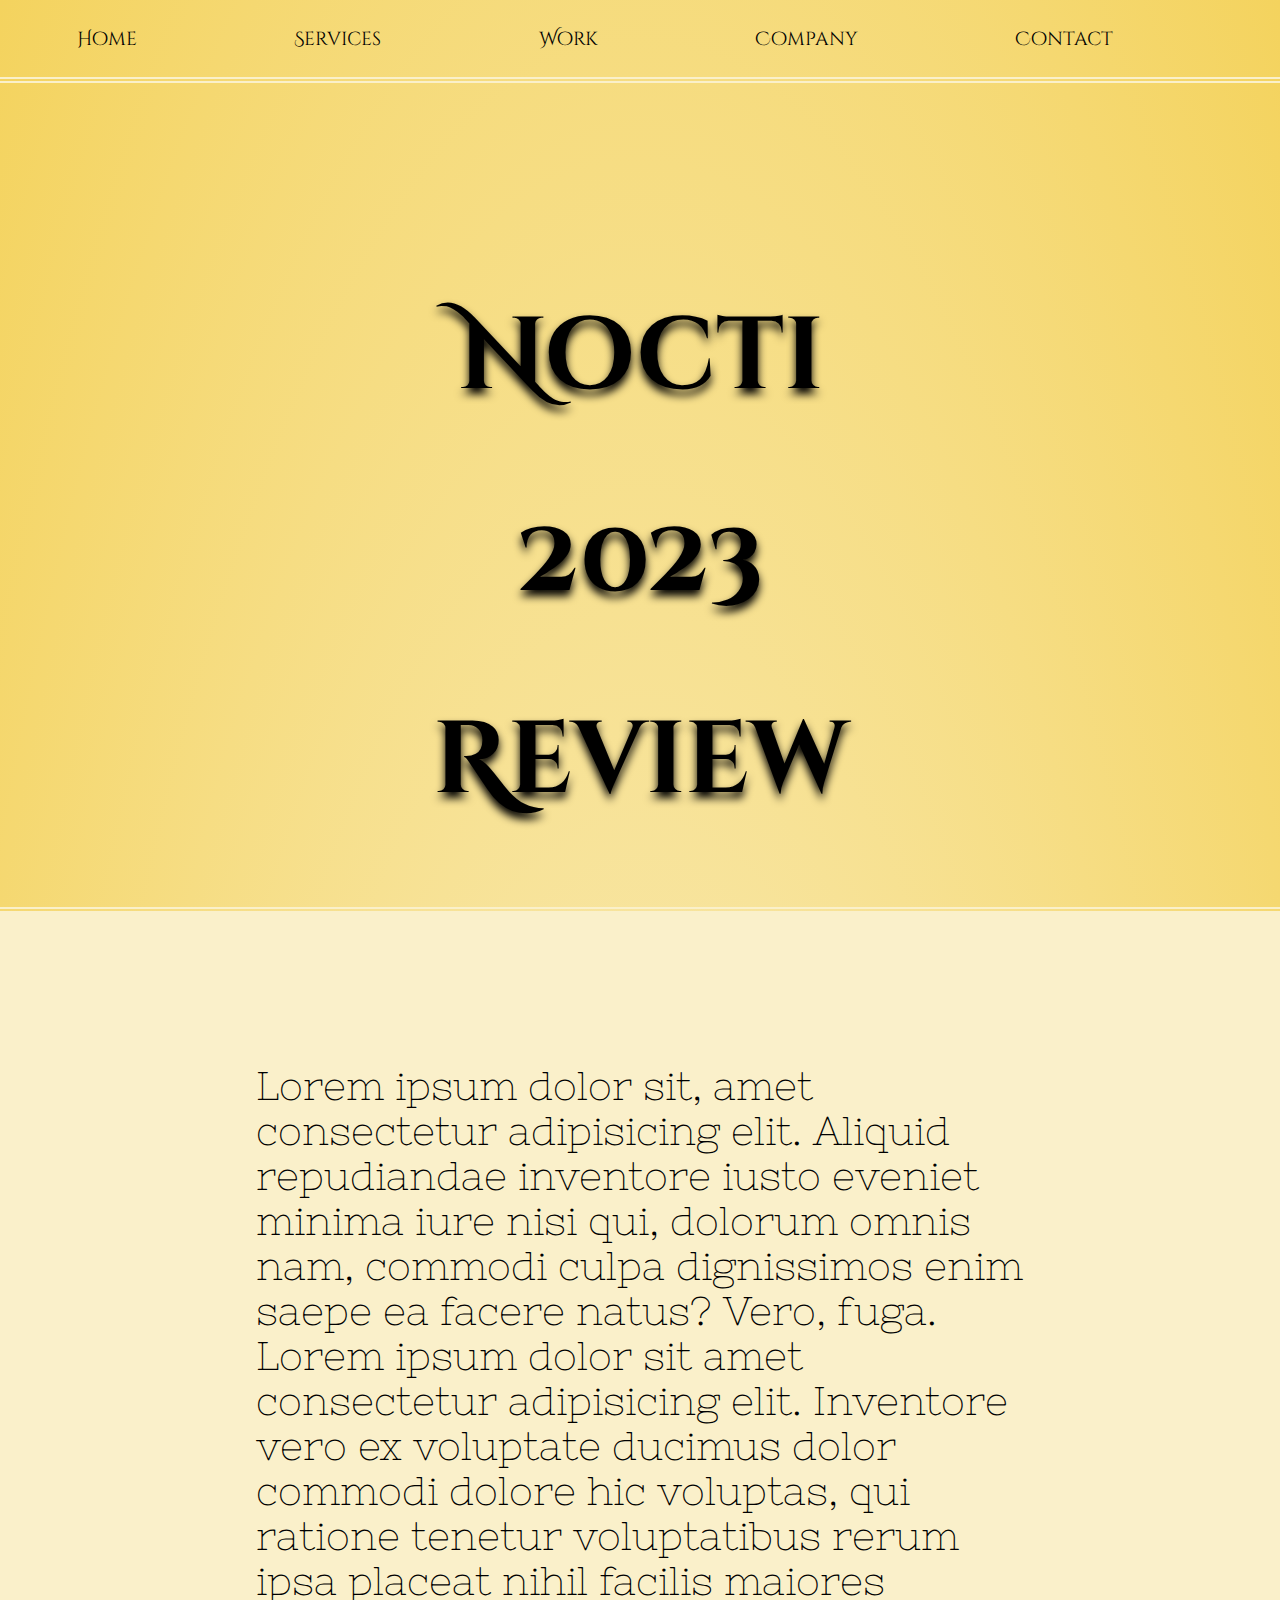
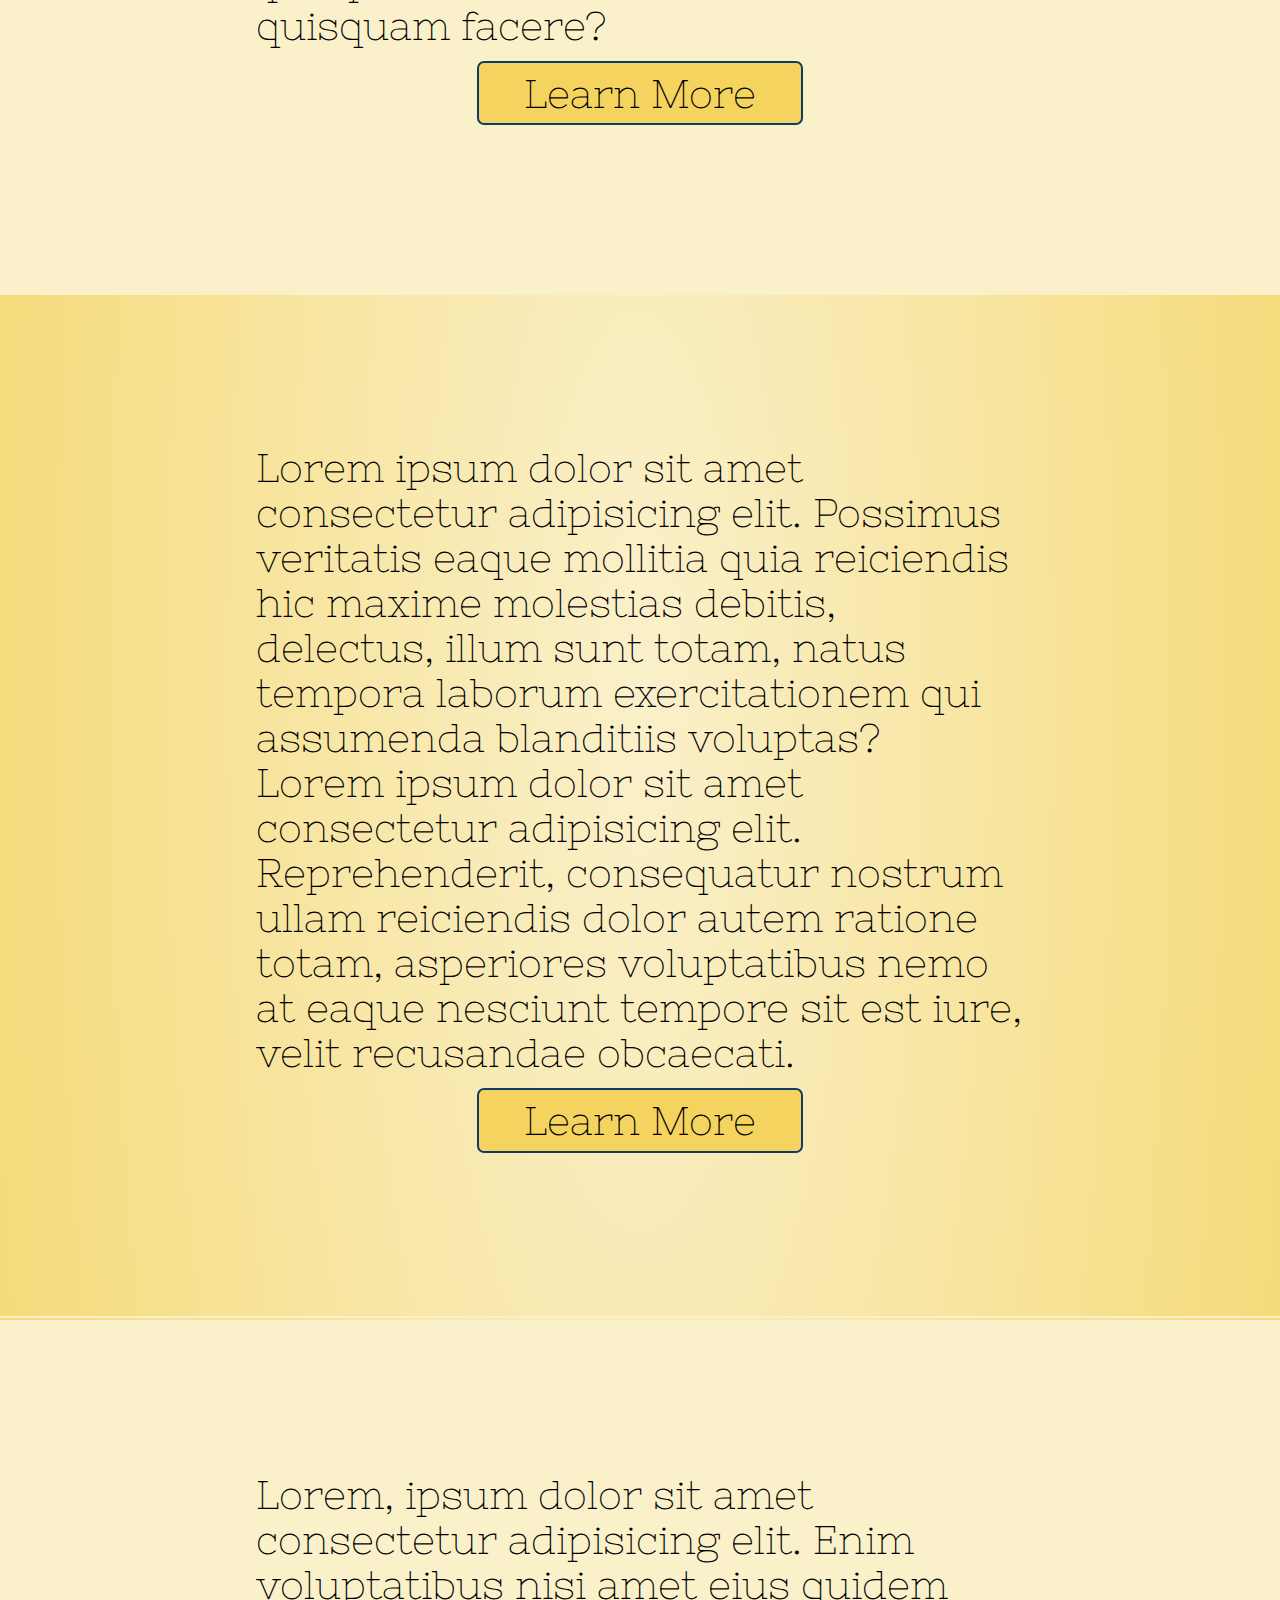
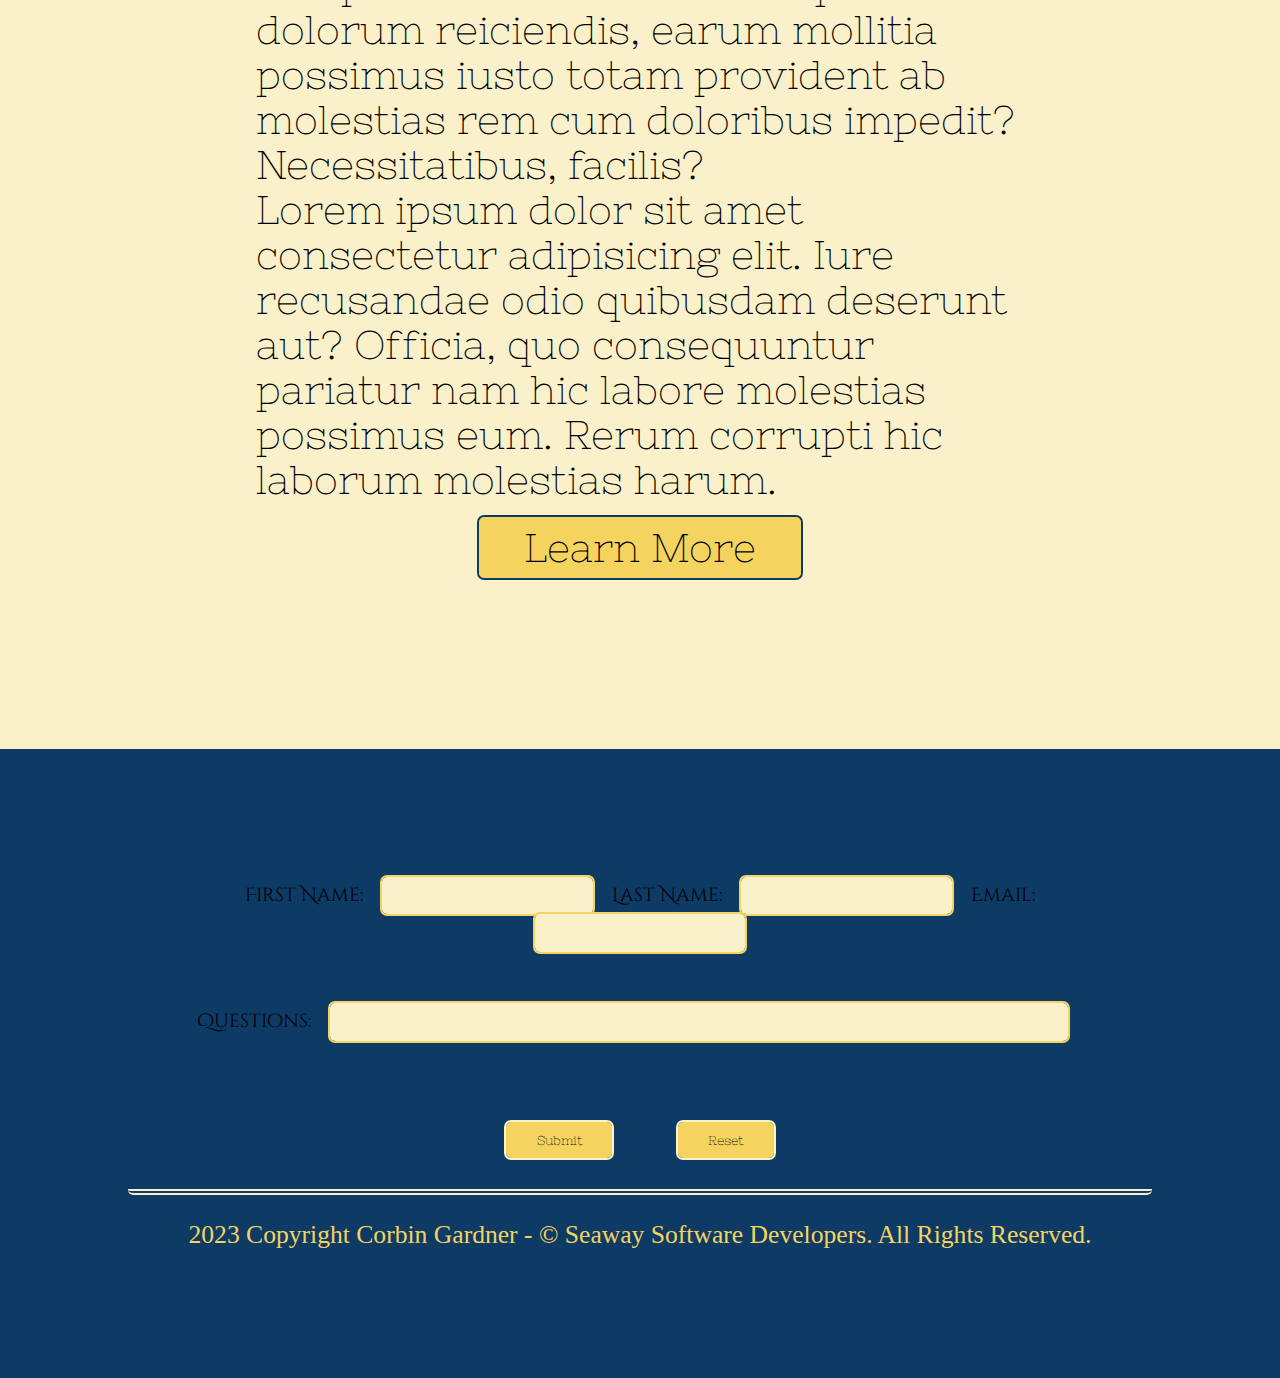
<file: index.html>
<!doctype html>
<html>
    <head>
        <meta charset="UTF-8">
        <meta name="description" content="Review for the 2023 Nocti exam">
        <meta name="keywords" content="Nocti exam, 2023 Nocti">
        <meta name="viewport" content="width=device-width, initial-scale=1">
        <title>Nocti 23</title>
        <link rel="stylesheet" href="css/styles.css">
        <link rel="preconnect" href="https://fonts.googleapis.com">
        <link rel="preconnect" href="https://fonts.gstatic.com" crossorigin>
        <link href="https://fonts.googleapis.com/css2?family=Cinzel+Decorative&display=swap" rel="stylesheet">
        <link href="https://fonts.googleapis.com/css2?family=Nixie+One&display=swap" rel="stylesheet">
 
    </head>

    <body>
        <div id="container">
            <header>

                <nav>
                    <ul>
                        <li><a href="index.html" class="left">Home</a></li>
                        <li><a href="services.html" class="left">Services</a></li>
                        <li><a href="work.html" class="left">Work</a></li>
                        <li><a href="company.html" class="right">Company</a></li>
                        <li><a href="contact.html" class="right">Contact</a></li>
                    </ul>
                </nav>

                <blockquote>
                    <h1 id="nocti">Nocti</h1>
                    <h1 id="year">2023</h1>
                    <h1 id="review">Review</h1>
                </blockquote>

            </header>

            <artice>

                <section>

                    <p>Lorem ipsum dolor sit, amet consectetur adipisicing elit. Aliquid repudiandae inventore iusto eveniet minima iure nisi qui, dolorum omnis nam, commodi culpa dignissimos enim saepe ea facere natus? Vero, fuga.</p>
                    <p>Lorem ipsum dolor sit amet consectetur adipisicing elit. Inventore vero ex voluptate ducimus dolor commodi dolore hic voluptas, qui ratione tenetur voluptatibus rerum ipsa placeat nihil facilis maiores quisquam facere?</p>

                    <a href="#" class="l_btn">Learn More</a>
                </section>

                <section>

                    <p>Lorem ipsum dolor sit amet consectetur adipisicing elit. Possimus veritatis eaque mollitia quia reiciendis hic maxime molestias debitis, delectus, illum sunt totam, natus tempora laborum exercitationem qui assumenda blanditiis voluptas?</p>
                    <p>Lorem ipsum dolor sit amet consectetur adipisicing elit. Reprehenderit, consequatur nostrum ullam reiciendis dolor autem ratione totam, asperiores voluptatibus nemo at eaque nesciunt tempore sit est iure, velit recusandae obcaecati.</p>
                    
                    <a href="#" class="l_btn">Learn More</a>
                </section>

                <section>

                    <p>Lorem, ipsum dolor sit amet consectetur adipisicing elit. Enim voluptatibus nisi amet eius quidem dolorum reiciendis, earum mollitia possimus iusto totam provident ab molestias rem cum doloribus impedit? Necessitatibus, facilis?</p>
                    <p>Lorem ipsum dolor sit amet consectetur adipisicing elit. Iure recusandae odio quibusdam deserunt aut? Officia, quo consequuntur pariatur nam hic labore molestias possimus eum. Rerum corrupti hic laborum molestias harum.</p>

                    <a href="#" class="l_btn">Learn More</a>
                </section>

            </article>

            <footer>

                <form method="get" action="mailto:email@seawaysoftdev.org">

                    <label for="fName">First Name:</label>
                    <input type="text" name="fName" class="t-box" required>

                    <label for="lName">Last Name:</label>
                    <input type="text" name="lName" class="t-box" required>

                    <label for="email">Email:</label>
                    <input type="text" name="email" class="t-box" required>
                    <br>
                    <label for="questions">Questions:</label>
                    <input type="text" name="questions" class="t-box" id="questions" required>
                    <br>
                    <input type="submit" value="Submit" class="btn">
                    <input type="reset" value="Reset" class="btn">

                </form>

                <p>2023 Copyright Corbin Gardner - &copy Seaway Software Developers. All Rights Reserved.</p>
            </footer>

        </div>
    </body>
</html>
</file>
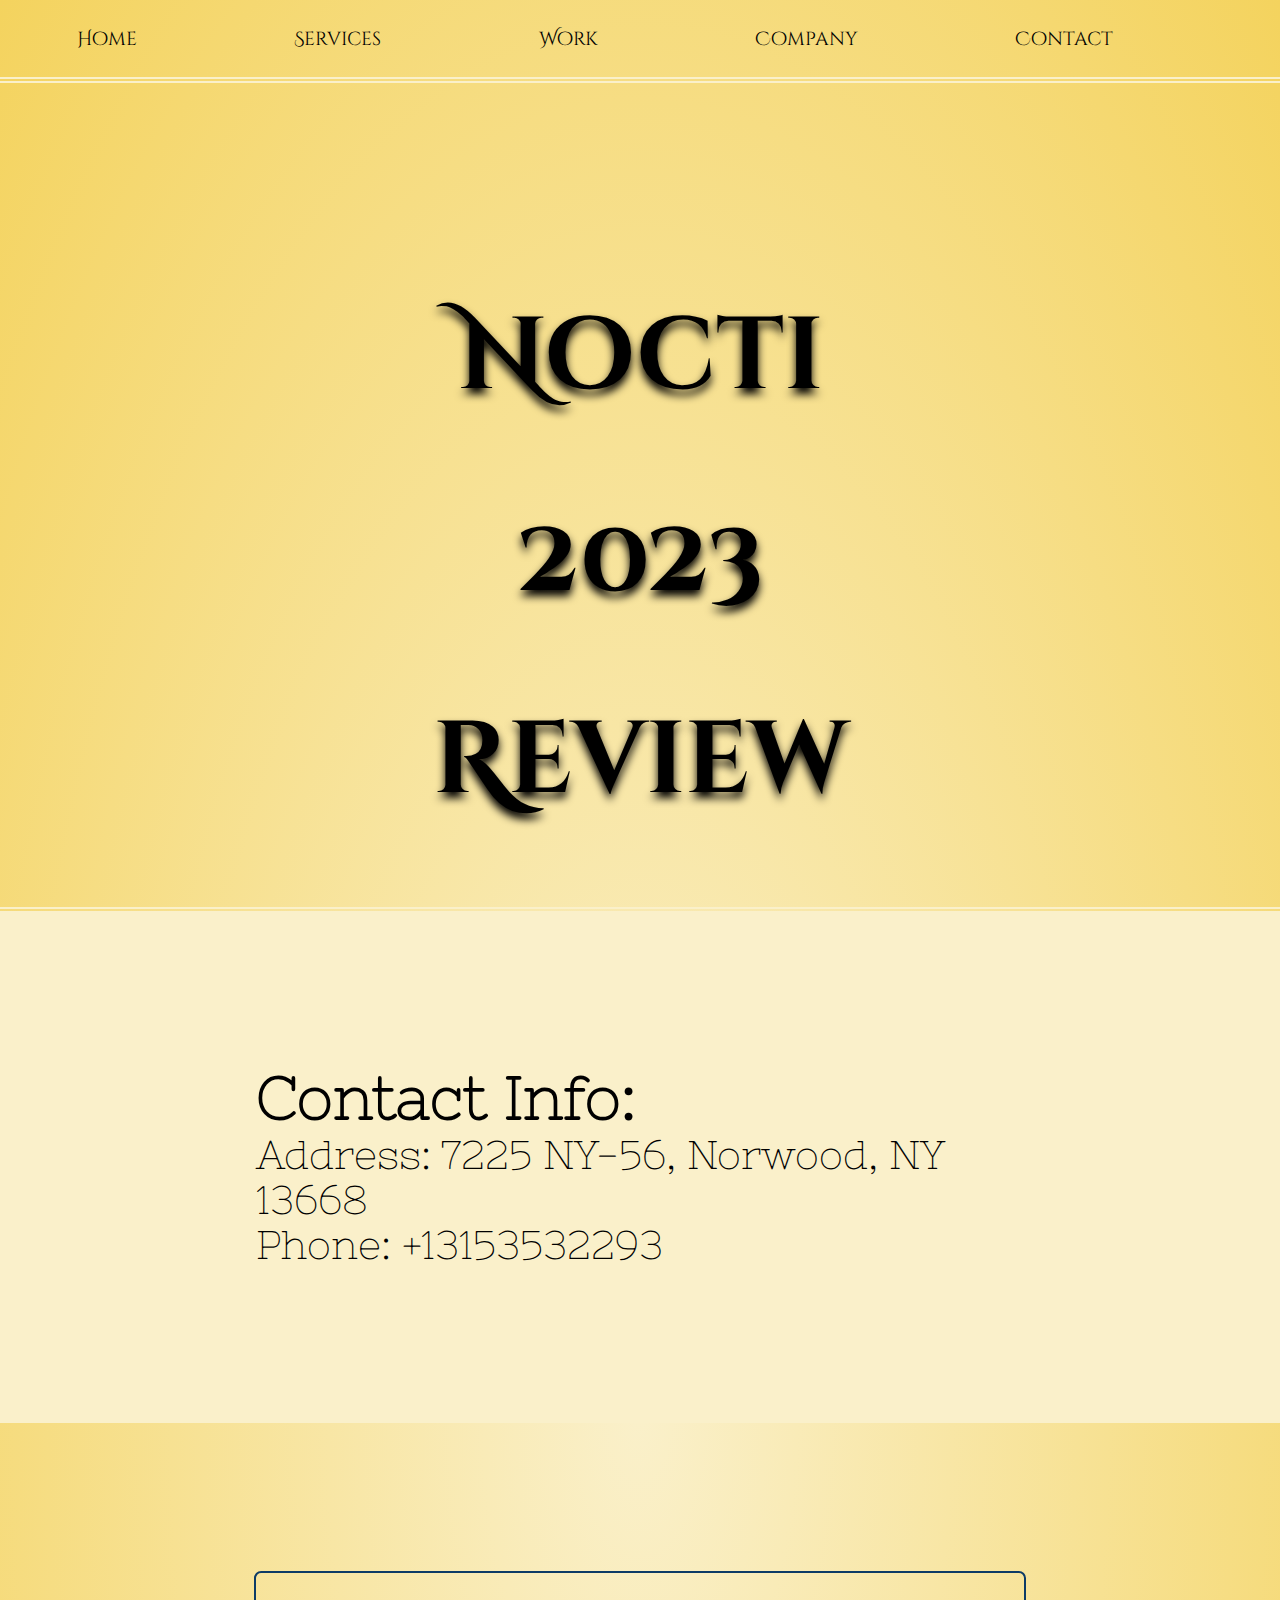
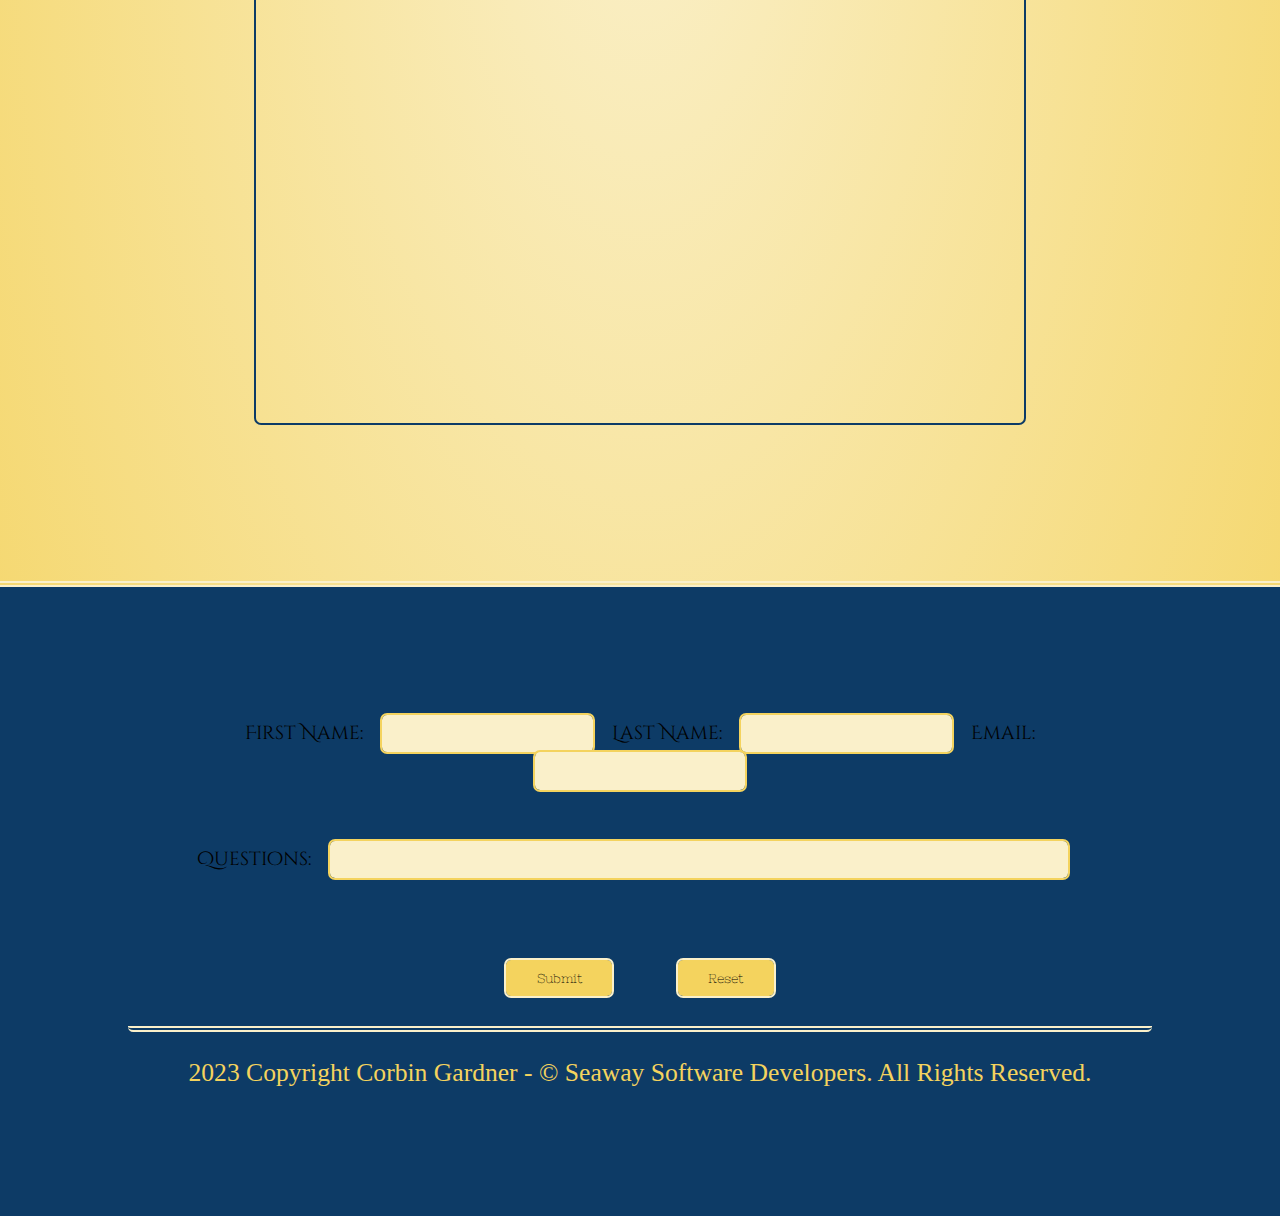
<file: contact.html>
<!doctype html>
<html>
    <head>
        <meta charset="UTF-8">
        <meta name="description" content="Review for the 2023 Nocti exam">
        <meta name="keywords" content="Nocti exam, 2023 Nocti">
        <meta name="viewport" content="width=device-width, initial-scale=1">
        <title>Nocti 23</title>
        <link rel="stylesheet" href="css/styles.css">
        <link rel="preconnect" href="https://fonts.googleapis.com">
        <link rel="preconnect" href="https://fonts.gstatic.com" crossorigin>
        <link href="https://fonts.googleapis.com/css2?family=Cinzel+Decorative&display=swap" rel="stylesheet">
        <link href="https://fonts.googleapis.com/css2?family=Nixie+One&display=swap" rel="stylesheet">
 
    </head>

    <body>
        <div id="container">
            <header>

                <nav>
                    <ul>
                        <li><a href="index.html" class="left">Home</a></li>
                        <li><a href="services.html" class="left">Services</a></li>
                        <li><a href="work.html" class="left">Work</a></li>
                        <li><a href="company.html" class="right">Company</a></li>
                        <li><a href="contact.html" class="right">Contact</a></li>
                    </ul>
                </nav>

                <blockquote>
                    <h1 id="nocti">Nocti</h1>
                    <h1 id="year">2023</h1>
                    <h1 id="review">Review</h1>
                </blockquote>

            </header>

            <artice>

                <section>

                    <h2>Contact Info:</h2>

                    <p>Address: 7225 NY-56, Norwood, NY 13668</p>
                    <p>Phone: +13153532293</p>

                </section>

                <section>

                    <iframe src="https://www.google.com/maps/embed?pb=!1m14!1m8!1m3!1d11337.568256353157!2d-74.9899444!3d44.7320175!3m2!1i1024!2i768!4f13.1!3m3!1m2!1s0x4ccc5d49b5e03a9f%3A0xaf7b7b60e3215973!2sSeaway%20Area%20Tech%20Center!5e0!3m2!1sen!2sus!4v1682352302686!5m2!1sen!2sus" width="600" height="450" style="border:0;" allowfullscreen="" loading="lazy" referrerpolicy="no-referrer-when-downgrade"></iframe>
                    
                </section>

            </article>

            <footer>

                <form method="get" action="mailto:email@seawaysoftdev.org">

                    <label for="fName">First Name:</label>
                    <input type="text" name="fName" class="t-box" required>

                    <label for="lName">Last Name:</label>
                    <input type="text" name="lName" class="t-box" required>

                    <label for="email">Email:</label>
                    <input type="text" name="email" class="t-box" required>
                    <br>
                    <label for="questions">Questions:</label>
                    <input type="text" name="questions" class="t-box" id="questions" required>
                    <br>
                    <input type="submit" value="Submit" class="btn">
                    <input type="reset" value="Reset" class="btn">

                </form>

                <p>2023 Copyright Corbin Gardner - &copy Seaway Software Developers. All Rights Reserved.</p>
            </footer>

        </div>
    </body>
</html>
</file>
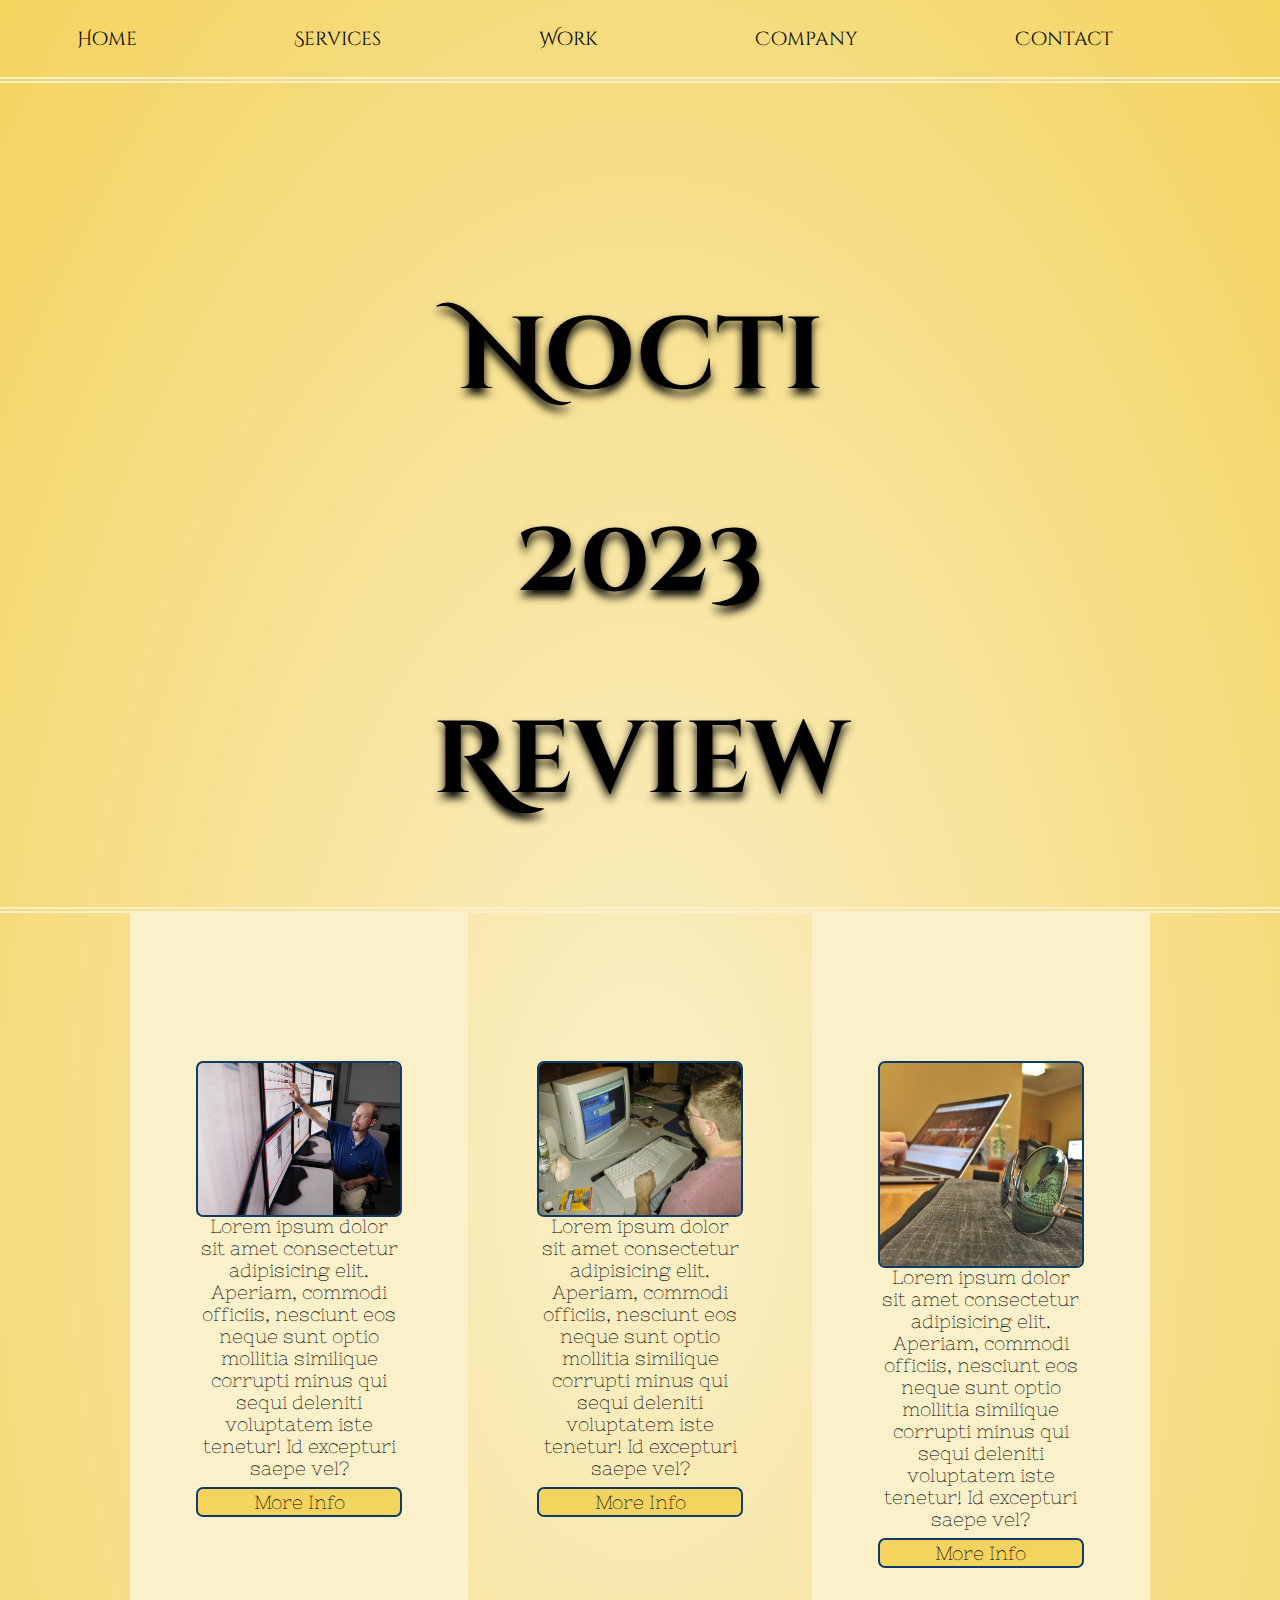
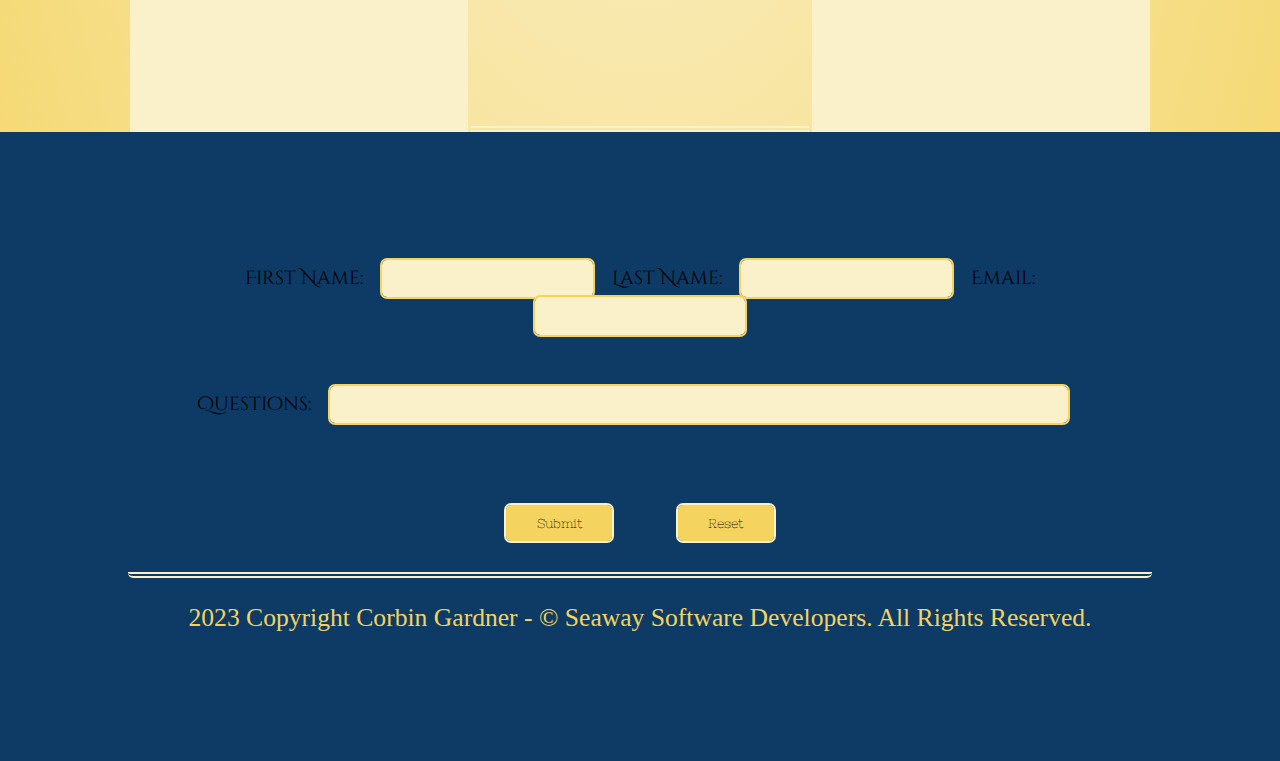
<file: services.html>
<!doctype html>
<html>
    <head>
        <meta charset="UTF-8">
        <meta name="description" content="Review for the 2023 Nocti exam">
        <meta name="keywords" content="Nocti exam, 2023 Nocti">
        <meta name="viewport" content="width=device-width, initial-scale=1"> 
        <title>Nocti 23</title>
        <link rel="stylesheet" href="css/styles.css">
        <link rel="preconnect" href="https://fonts.googleapis.com">
        <link rel="preconnect" href="https://fonts.gstatic.com" crossorigin>
        <link href="https://fonts.googleapis.com/css2?family=Cinzel+Decorative&display=swap" rel="stylesheet">
        <link href="https://fonts.googleapis.com/css2?family=Nixie+One&display=swap" rel="stylesheet">
 
    </head>

    <body>
        <div id="container">
            <header>

                <nav>
                    <ul>
                        <li><a href="index.html" class="left">Home</a></li>
                        <li><a href="services.html" class="left">Services</a></li>
                        <li><a href="work.html" class="left">Work</a></li>
                        <li><a href="company.html" class="right">Company</a></li>
                        <li><a href="contact.html" class="right">Contact</a></li>
                    </ul>
                </nav>

                <blockquote>
                    <h1 id="nocti">Nocti</h1>
                    <h1 id="year">2023</h1>
                    <h1 id="review">Review</h1>
                </blockquote>

            </header>

            <article id="s-grid">

                <section id="col-1" class="grid-col">

                    <img src="images/cybersecurity.jpg" alt=""Cyber security specialist>
                    <p>Lorem ipsum dolor sit amet consectetur adipisicing elit. Aperiam, commodi officiis, nesciunt eos neque sunt optio mollitia similique corrupti minus qui sequi deleniti voluptatem iste tenetur! Id excepturi saepe vel?</p>
                    <a href="#" class="btn">More Info</a>
                </section>

                </section>
                <section id="col-2" class="grid-col">

                    <img src="images/programmer.jpg" alt="Computer programmer">
                    <p>Lorem ipsum dolor sit amet consectetur adipisicing elit. Aperiam, commodi officiis, nesciunt eos neque sunt optio mollitia similique corrupti minus qui sequi deleniti voluptatem iste tenetur! Id excepturi saepe vel?</p>
                    <a href="#" class="btn">More Info</a>
                </section>

                </section>
                <section id="col-3" class="grid-col">

                    <img src="images/web-developer.jpg" alt="Web devolper in glasses reflection">
                    <p>Lorem ipsum dolor sit amet consectetur adipisicing elit. Aperiam, commodi officiis, nesciunt eos neque sunt optio mollitia similique corrupti minus qui sequi deleniti voluptatem iste tenetur! Id excepturi saepe vel?</p>
                    <a href="#" class="btn">More Info</a>
                </section>

            </article>

            <footer>

                <form method="get" action="mailto:email@seawaysoftdev.org">

                    <label for="fName">First Name:</label>
                    <input type="text" name="fName" class="t-box" required>

                    <label for="lName">Last Name:</label>
                    <input type="text" name="lName" class="t-box" required>

                    <label for="email">Email:</label>
                    <input type="text" name="email" class="t-box" required>
                    <br>
                    <label for="questions">Questions:</label>
                    <input type="text" name="questions" class="t-box" id="questions" required>
                    <br>
                    <input type="submit" value="Submit" class="btn">
                    <input type="reset" value="Reset" class="btn">

                </form>

                <p>2023 Copyright Corbin Gardner - &copy Seaway Software Developers. All Rights Reserved.</p>
            </footer>

        </div>
    </body>
</html>
</file>
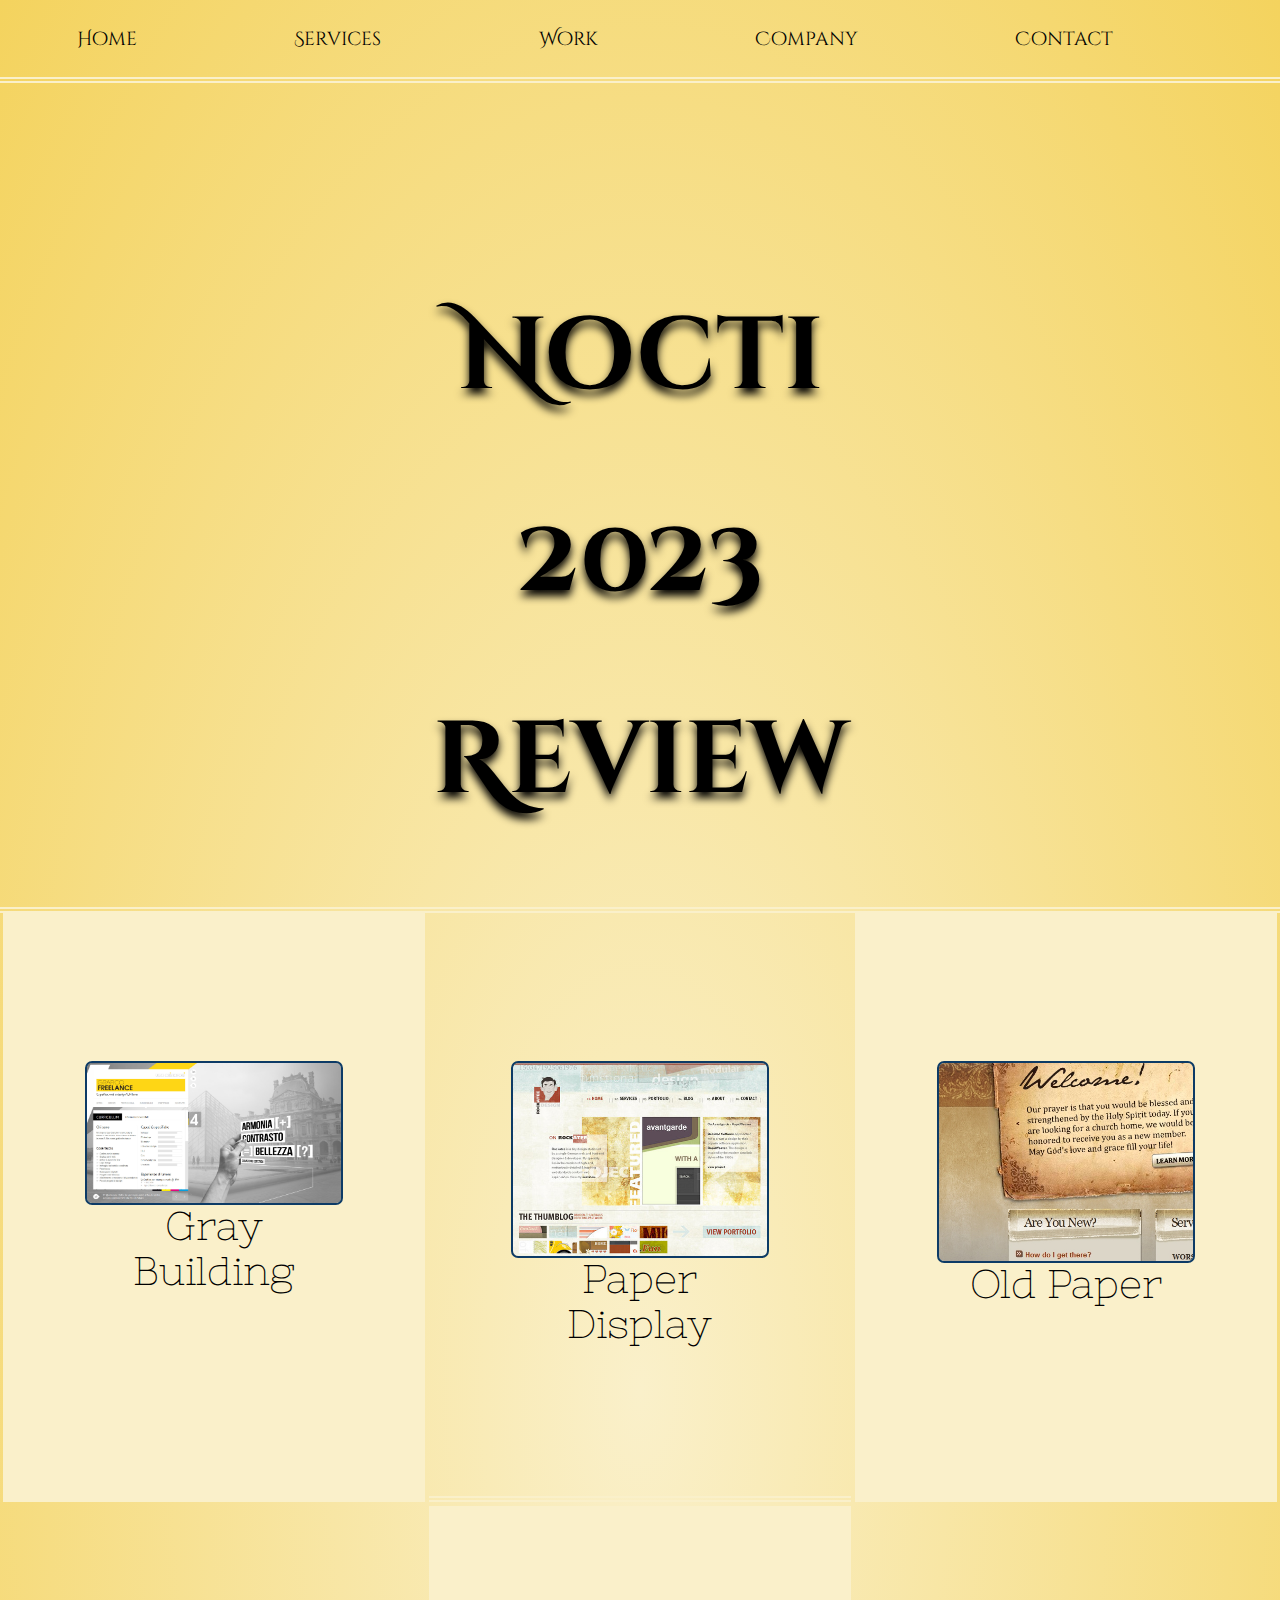
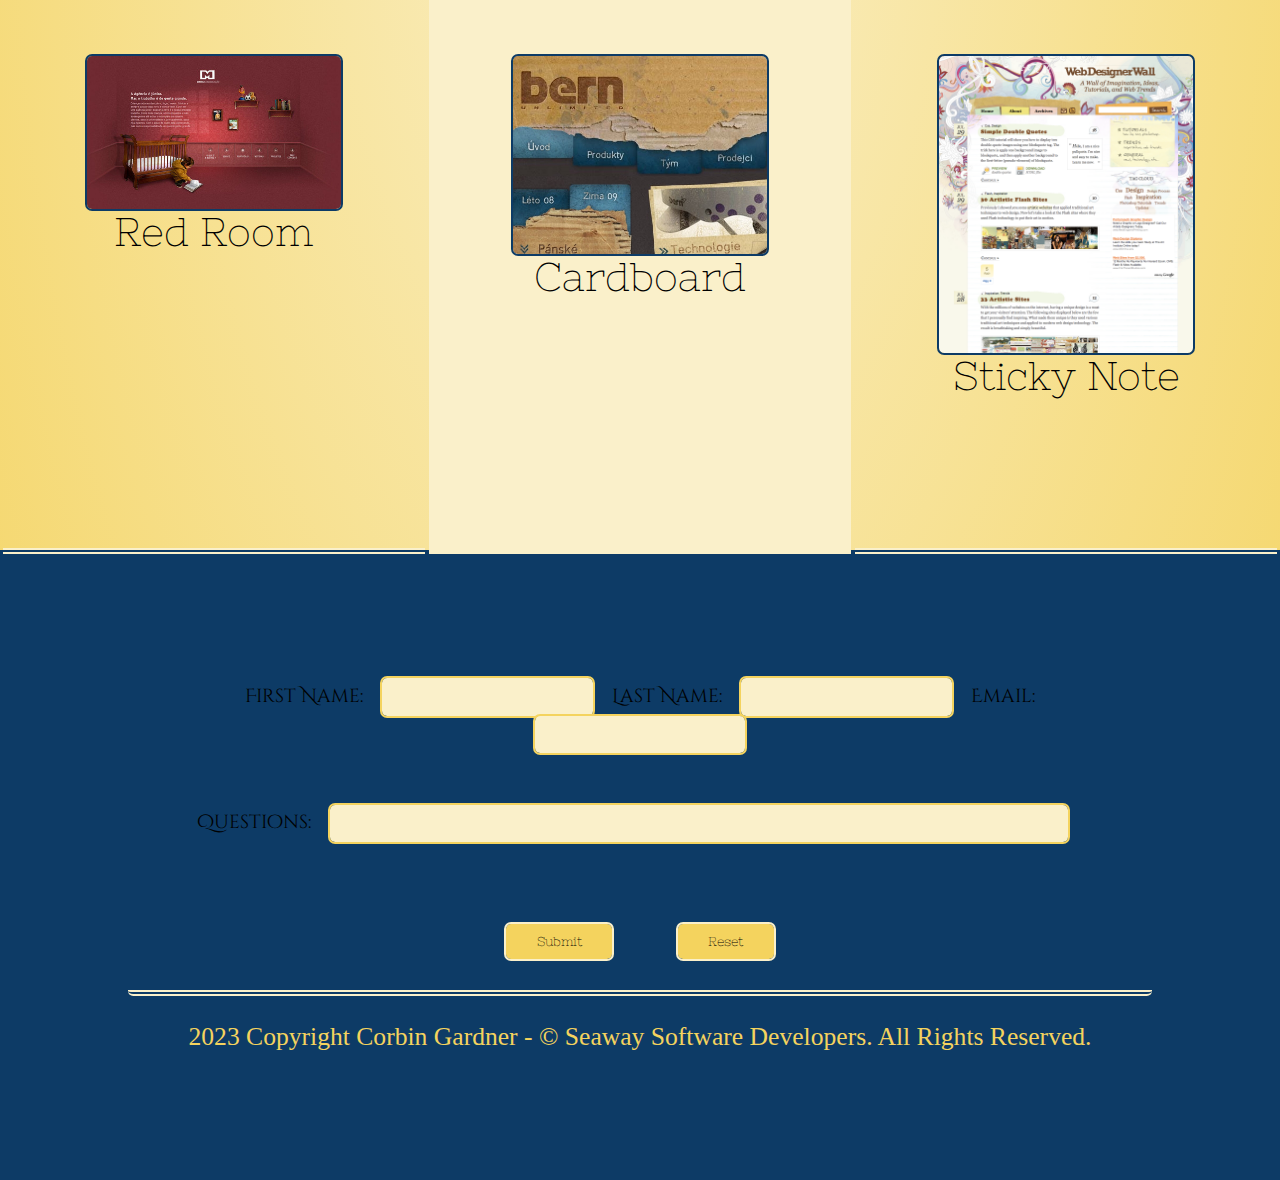
<file: work.html>
<!doctype html>
<html>
    <head>
        <meta charset="UTF-8">
        <meta name="description" content="Review for the 2023 Nocti exam">
        <meta name="keywords" content="Nocti exam, 2023 Nocti">
        <meta name="viewport" content="width=device-width, initial-scale=1">
        <title>Nocti 23</title>
        <link rel="stylesheet" href="css/styles.css">
        <link rel="preconnect" href="https://fonts.googleapis.com">
        <link rel="preconnect" href="https://fonts.gstatic.com" crossorigin>
        <link href="https://fonts.googleapis.com/css2?family=Cinzel+Decorative&display=swap" rel="stylesheet">
        <link href="https://fonts.googleapis.com/css2?family=Nixie+One&display=swap" rel="stylesheet">
 
    </head>

    <body>
        <div id="container">
            <header>

                <nav>
                    <ul>
                        <li><a href="index.html" class="left">Home</a></li>
                        <li><a href="services.html" class="left">Services</a></li>
                        <li><a href="work.html" class="left">Work</a></li>
                        <li><a href="company.html" class="right">Company</a></li>
                        <li><a href="contact.html" class="right">Contact</a></li>
                    </ul>
                </nav>

                <blockquote>
                    <h1 id="nocti">Nocti</h1>
                    <h1 id="year">2023</h1>
                    <h1 id="review">Review</h1>
                </blockquote>

            </header>

            <article id="w-grid">

                <section id="it-1">

                    <figure>
                        <img src="images/design1.jpg" alt="Web design #1">
                        <figcaption>Gray Building</figcaption>
                    </figure>

                </section>

                <section id="it-2">

                    <figure>
                        <img src="images/design2.jpg" alt="Web design #2">
                        <figcaption>Paper Display</figcaption>
                    </figure>
                    
                </section>

                <section id="it-3">

                    <figure>
                        <img src="images/design3.jpg" alt="Web design #3">
                        <figcaption>Old Paper</figcaption>
                    </figure>

                </section>

                <section id="it-4">

                    <figure>
                        <img src="images/design4.jpg" alt="Web design #4">
                        <figcaption>Red Room</figcaption>
                    </figure>

                </section>

                <section id="it-5">

                    <figure>
                        <img src="images/design5.jpg" alt="Web design #5">
                        <figcaption>Cardboard</figcaption>
                    </figure>

                </section>

                <section id="it-6">

                    <figure>
                        <img src="images/design6.png" alt="Web design #6">
                        <figcaption>Sticky Note</figcaption>
                    </figure>

                </section>

            </article>

            <footer>

                <form method="get" action="mailto:email@seawaysoftdev.org">

                    <label for="fName">First Name:</label>
                    <input type="text" name="fName" class="t-box" required>

                    <label for="lName">Last Name:</label>
                    <input type="text" name="lName" class="t-box" required>

                    <label for="email">Email:</label>
                    <input type="text" name="email" class="t-box" required>
                    <br>
                    <label for="questions">Questions:</label>
                    <input type="text" name="questions" class="t-box" id="questions" required>
                    <br>
                    <input type="submit" value="Submit" class="btn">
                    <input type="reset" value="Reset" class="btn">

                </form>

                <p>2023 Copyright Corbin Gardner - &copy Seaway Software Developers. All Rights Reserved.</p>
            </footer>
        </div>
    </body>
</html>
</file>
<file: css/styles.css>
/*
0D3B66 - Blue
FAF0CA - Tan
F4D35E - Gold

font-family: 'Nixie One', cursive;
font-family: 'Cinzel Decorative', cursive;
*/

* {
    border: 0;
    margin: 0;
    padding: 0;
}

img, video {
	max-width: 100%;
	display: block;
}

header {
    min-height: 800px;
}

nav {
    padding: 2% 0;
    border-bottom: double .5vw #FAF0CA;
}

nav li {
    display: inline;
}

nav a {
    text-decoration: none;
    font-family: 'Cinzel Decorative', cursive;
    color: black;
    font-size: 1.5vw;
    padding: 1%;
    margin: 5%;
    transition-duration: .2s;
}

nav a:hover {
    font-size: 1.7vw;
    text-shadow: 1vw 1vw 1vw;
}

.left:hover {
    text-shadow: -.2vw .4vw .5vw;
}

.right:hover {
    text-shadow: .2vw .4vw .5vw;
}

body {
    background: radial-gradient( #FAF0CA, #F4D35E);
    background-repeat: none;
}

blockquote {
    text-align: center;
    font-family: 'Cinzel Decorative', cursive;
    font-size: 3vw;
    padding: 1% 0; 
    border-bottom: double .5vw #FAF0CA;
    margin-top: 10%;
}

h1 {
    text-align: center;
    font-family: 'Cinzel Decorative', cursive;
    font-size: 8vw;
    width: 50%;
    margin: 5% 25%;
    transition-duration: 2s;
    transition-timing-function: cubic-bezier(0.1, 1.0, 1.0, 1.0);
    text-shadow: 0 .5vw .7vw black;
}

blockquote:hover #nocti {
    transform: rotate(200deg);
    margin: 0 40%;
    font-size: 7vw;
    text-shadow: none;
}

blockquote:hover #year {
    transform: rotate(-380deg);
    margin: 10% 0%;
    font-size: 7vw;
    text-shadow: none;
}

blockquote:hover #review {
    transform: rotate(-30deg);
    margin: 10% 50%;
    font-size: 7vw;
    text-shadow: none;
}

article {
    width: 80%;
    margin: 0 10%;
}

section {
    font-family: 'Nixie One', cursive;
    padding: 150px 20%;
    font-size: 2.5em;
    text-justify: inter-word;
    border-bottom: double .5vw #FAF0CA;
}

.l_btn {
    text-decoration: none;
    color: black;
    display: block;
    font-family: 'Nixie One', cursive;
    width: 40%;
    margin: 2% 29%;
    text-align: center;
    padding: 1%;
    outline: solid .2vw #0D3B66;
    border-radius: .4vw;
    background-color: #F4D35E;
}

.btn:active, .l_btn:active {
    background-color: #0D3B66;
    outline: solid .2vw #F4D35E;
}

iframe {
    width: 100%;
    border-radius: .4vw;
    outline: solid .2vw #0D3B66;
}

#s-grid {
    display: grid;
	grid-template-columns: 33% 33% 33%;
	grid-template-areas: 
		"it1 it2 it3"
         ;
      grid-gap: .3%;
      margin: 0 10%;
	justify-content: center;
}

#s-grid #col-1 {
    grid-area: it1;
}

#s-grid #col-2 {
    grid-area: it2;
}

#s-grid #col-3 {
    grid-area: it3;
}

#s-grid .grid-col {
    font-size: 1.5vw;
    text-align: center;
}

#s-grid img {
    width: 100%;
    outline: solid .2vw #0D3B66;
    border-radius: .4vw;
}

#s-grid .btn {
    text-decoration: none;
    color: black;
    display: block;
    font-family: 'Nixie One', cursive;
    padding: 1%;
    outline: solid .2vw #0D3B66;
    border-radius: .4vw;
    background-color: #F4D35E;
    margin: 5% 0;
}

#s-grid .btn:active {
    background-color: #0D3B66;
    outline: solid .2vw #F4D35E;
}

#w-grid {
    width: 100%;
    margin: 0;
    display: grid;
	grid-template-columns: 33% 33% 33%;
	grid-template-areas: 
		"it1 it2 it3"
        "it4 it5 it6"
         ;
      grid-gap: .3%;
	justify-content: center;
}

#w-grid #it-1 {
    grid-area: it1;
}

#w-grid #it-2 {
    grid-area: it2;
}

#w-grid #it-3 {
    grid-area: it3;
}

#w-grid #it-4 {
    grid-area: it4;
}

#w-grid #it-5 {
    grid-area: it5;
}

#w-grid #it-6 {
    grid-area: it6;
}

#w-grid img {
    width: 100%;
    outline: solid .2vw #0D3B66;
    border-radius: .4vw;
}

#w-grid figcaption {
    text-align: center;
}

.left_img {
    float: left;
}

.right_img {
    float: right;
}

.left_title {
    margin-left: 25%;
}

.right_title {
    margin-left: 60%;

}

section:nth-child(odd) {
    background-color: #FAF0CA;
}

.comp_cont:nth-child(odd) {
    border-radius: 0 0 .5vw .5vw;
}

.comp_cont img {
    width: 60%;
    outline: solid .2vw #0D3B66;
    border-radius: .4vw;
    margin: 2%;
}

.comp_cont h2 {
    text-align: center;
}

.comp_cont p {
    font-size: 1.5vw;
}


footer {
    padding: 10% 0;
    width: 100%;
    background-color: #0D3B66;
    float: clear;
}

footer form {
    width: 80%;
    margin: 0 10%;
    text-align: center;
    border-bottom: double .5vw #FAF0CA;
    border-radius: .4vw;
}

footer .btn {
    color: black;
    font-family: 'Nixie One', cursive;
    margin: 3%;
    padding: 1% 3%;
    outline: solid .2vw #0D3B66;
    border-radius: .4vw;
    background-color: #F4D35E;
    outline: solid .2vw #FAF0CA;
} 

footer .t-box {
    padding: 1%;
    font-size: 1.2vw;
    font-family: 'Nixie One', cursive;
    margin: 0 1.5%;
    border-radius: .4vw;
    background-color: #FAF0CA;
    outline: solid .2vw #F4D35E;
}

footer #questions {
    margin: 5% 1.5%;
    width: 70%;
}

footer label {
    font-family: 'Cinzel Decorative', cursive;
    color: black;
    font-size: 1.5vw;
}

footer p {
    text-align: center;
    color: #F4D35E;
    font-size: 2vw;
    margin-top: 2%;
}
</file>
